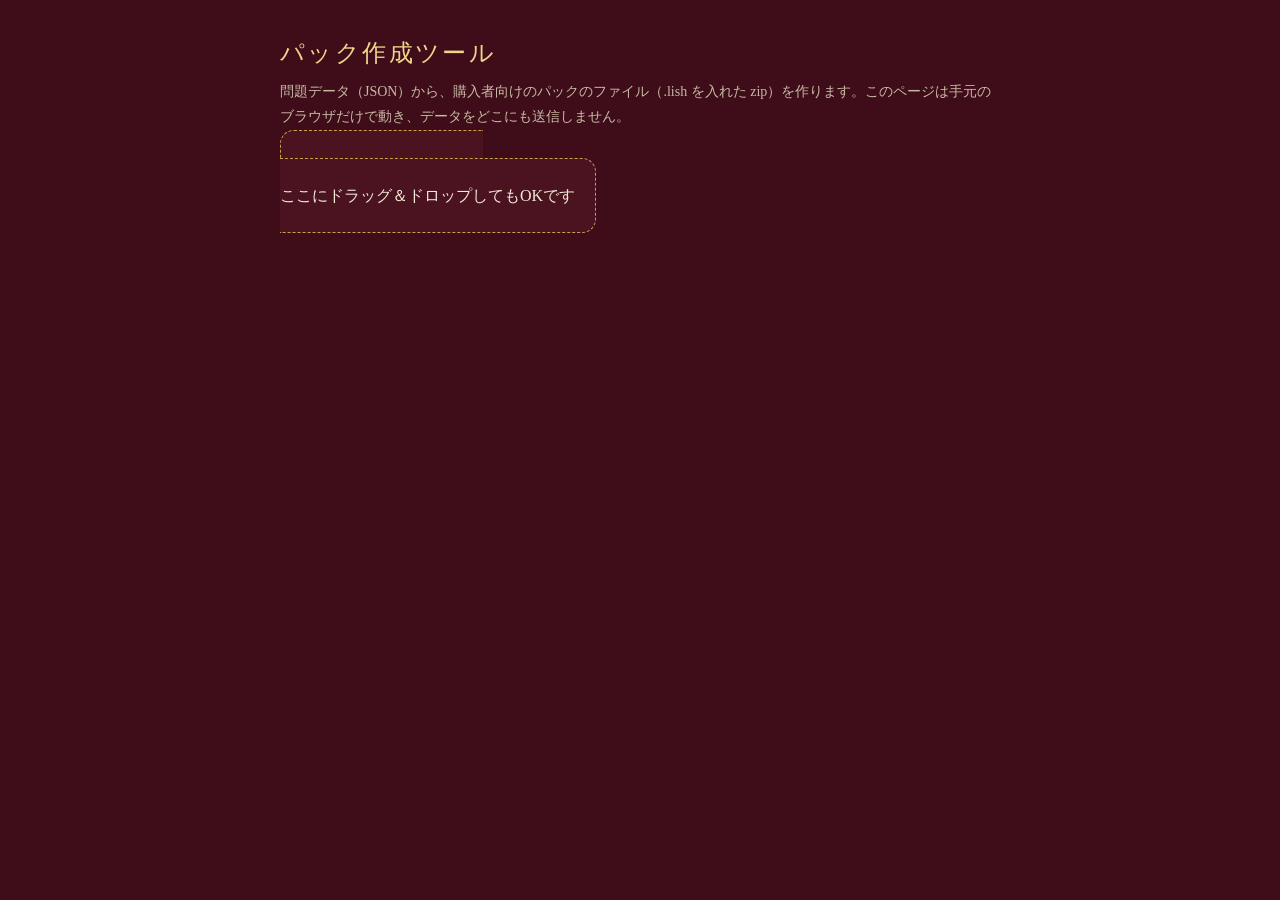
<file: pack-maker.html>
<!DOCTYPE html>
<html lang="ja">
<head>
<meta charset="utf-8">
<meta name="viewport" content="width=device-width, initial-scale=1">
<meta name="robots" content="noindex">
<title>パック作成ツール｜近似値の金獅子</title>
<style>
  :root { --bg: #3E0D19; --panel: #4b1220; --ivory: #F2E9D6; --dim: #c9b9a4; --gold: #C9A04A; --gold-l: #EFD58A; --ok: #9fd39a; --ng: #ff9b8a; }
  * { box-sizing: border-box; }
  body { margin: 0; min-height: 100vh; background: var(--bg); color: var(--ivory); font-family: "Hiragino Mincho ProN", "Yu Mincho", serif; line-height: 1.8; }
  main { max-width: 760px; margin: 0 auto; padding: 32px 20px 60px; }
  h1 { margin: 0 0 4px; color: var(--gold-l); font-weight: 400; letter-spacing: .1em; font-size: 24px; }
  .lead { color: var(--dim); margin: 0 0 24px; font-size: 14px; }
  .drop { border: 1px dashed var(--gold); border-radius: 14px; padding: 28px 20px; text-align: center; background: var(--panel); cursor: pointer; }
  .drop.is-over { background: #5a1626; }
  .drop input { display: none; }
  .drop b { color: var(--gold-l); font-weight: 400; }
  section { margin-top: 24px; }
  h2 { font-size: 17px; font-weight: 400; color: var(--gold-l); border-bottom: 1px solid rgba(201,160,74,.4); padding-bottom: 4px; }
  table { width: 100%; border-collapse: collapse; font-size: 14px; }
  td, th { padding: 6px 8px; border-bottom: 1px solid rgba(201,160,74,.2); text-align: left; font-weight: 400; }
  th { color: var(--dim); width: 34%; }
  ul { margin: 0; padding-left: 1.3em; font-size: 14px; }
  .ok { color: var(--ok); } .ng { color: var(--ng); }
  button { margin-top: 18px; padding: 12px 28px; border: 0; border-radius: 999px; background: linear-gradient(180deg, var(--gold-l), var(--gold)); color: var(--bg); font: inherit; font-size: 16px; cursor: pointer; }
  button:disabled { opacity: .4; cursor: not-allowed; }
  .note { color: var(--dim); font-size: 13px; margin-top: 10px; }
  [hidden] { display: none !important; }
</style>
</head>
<body>
<main>
  <h1>パック作成ツール</h1>
  <p class="lead">問題データ（JSON）から、購入者向けのパックのファイル（.lish を入れた zip）を作ります。このページは手元のブラウザだけで動き、データをどこにも送信しません。</p>

  <label class="drop" id="drop">
    <input type="file" id="file" accept=".json,application/json">
    <b>問題データのJSONを選ぶ</b><br>ここにドラッグ＆ドロップしてもOKです
  </label>

  <section id="result" hidden>
    <h2>パックの内容</h2>
    <table id="summary"></table>
    <h2>チェック結果</h2>
    <ul id="checks"></ul>
    <button id="download" disabled>パックの zip をダウンロード</button>
    <p class="note" id="dl-note"></p>
  </section>
</main>

<script>
'use strict';
/* アプリ（js/app.js）の decodeLish と対になる変換。ここを変えたらアプリ側も合わせて変える */
const ROUNDS = 5;
const LISH_KEY = new TextEncoder().encode("lion's share");
const lishMask = (i) => LISH_KEY[i % LISH_KEY.length] ^ ((i * 131 + 7) & 0xff);
function fnv1a(bytes) {
  let h = 0x811c9dc5;
  for (let i = 0; i < bytes.length; i++) { h ^= bytes[i]; h = Math.imul(h, 0x01000193) >>> 0; }
  return h.toString(16).padStart(8, '0');
}
function encodeLish(obj) {
  const raw = new TextEncoder().encode(JSON.stringify(obj));
  let bin = '';
  for (let i = 0; i < raw.length; i++) bin += String.fromCharCode(raw[i] ^ lishMask(i));
  const b64 = btoa(bin).match(/.{1,76}/g).join('\n');
  return `LISH1 ${fnv1a(raw)}\n${b64}\n`;
}

const $ = (s) => document.querySelector(s);
const esc = (s) => String(s).replace(/[&<>"']/g, (c) => ({ '&': '&amp;', '<': '&lt;', '>': '&gt;', '"': '&quot;', "'": '&#39;' }[c]));
let pack = null;

function check(p) {
  const errors = [], warns = [], oks = [];
  if (!p.pack) errors.push('パックID（pack）がありません');
  if (!p.version) errors.push('データの版（version）がありません');
  if (!p.packName) warns.push('パックの名前（packName）がありません。画面にはパックIDが表示されます');
  if (!Array.isArray(p.questions) || !p.questions.length) { errors.push('問題（questions）がありません'); return { errors, warns, oks }; }
  if (!Array.isArray(p.rounds) || p.rounds.length !== ROUNDS) errors.push(`ラウンドの枠（rounds）は${ROUNDS}つ必要です`);

  const ids = new Set();
  p.questions.forEach((q, i) => {
    const where = q && q.id ? q.id : `${i + 1}問目`;
    if (!q.id) errors.push(`${where}：id がありません`);
    else if (ids.has(q.id)) errors.push(`${where}：id が重複しています`);
    else ids.add(q.id);
    if (q.id && p.pack && !q.id.startsWith(p.pack + '-')) warns.push(`${where}：id がパックID「${p.pack}-」で始まっていません`);
    if (typeof q.question !== 'string' || !q.question) errors.push(`${where}：問題文（question）がありません`);
    if (!Number.isSafeInteger(q.answer) || q.answer < 0) errors.push(`${where}：正解（answer）が自然数ではありません（引用符で囲んでいないか確認）`);
    if (typeof q.unit !== 'string') errors.push(`${where}：単位（unit）がありません（なければ ""）`);
  });

  if (Array.isArray(p.rounds) && p.rounds.length) {
    const byGrade = p.rounds.some((r) => r.grades);
    const key = byGrade ? 'grade' : 'type';
    const name = byGrade ? '段階' : '型';
    const have = {};
    p.questions.forEach((q) => { have[q[key]] = (have[q[key]] || 0) + 1; });
    const need = {};
    const totals = p.rounds.map((r) => {
      const t = r[byGrade ? 'grades' : 'types'] || {};
      Object.entries(t).forEach(([k, n]) => { need[k] = (need[k] || 0) + n; });
      return Object.values(t).reduce((a, b) => a + b, 0);
    });
    if (new Set(totals).size !== 1) errors.push(`各ラウンドの枠の合計がそろっていません（${totals.join('・')}）`);
    else oks.push(`各ラウンド ${totals[0]}問ずつ → ${totals[0]}セット`);
    new Set([...Object.keys(have), ...Object.keys(need)]).forEach((k) => {
      const h = have[k] || 0, n = need[k] || 0;
      if (h !== n) errors.push(`${name}「${k}」：問題は${h}問、枠の合計は${n}問で一致していません`);
    });
  }
  if (!errors.length) oks.push(`問題 ${p.questions.length}問、エラーなし`);
  return { errors, warns, oks };
}

function show(p, fileName) {
  pack = p;
  $('#result').hidden = false;
  $('#summary').innerHTML = [
    ['パック', `${esc(p.packName || '')}［${esc(p.pack || '')}］`],
    ['データの版', esc(p.version || '')],
    ['問題数', `${(p.questions || []).length}問`],
    ['元のファイル', esc(fileName)],
  ].map(([a, b]) => `<tr><th>${a}</th><td>${b}</td></tr>`).join('');
  const { errors, warns, oks } = check(p);
  $('#checks').innerHTML =
    errors.map((t) => `<li class="ng">✕ ${esc(t)}</li>`).join('') +
    warns.map((t) => `<li>△ ${esc(t)}</li>`).join('') +
    oks.map((t) => `<li class="ok">○ ${esc(t)}</li>`).join('');
  $('#download').disabled = errors.length > 0;
  $('#dl-note').textContent = errors.length ? 'エラーを直してから、もう一度選んでください。' : `kinjishi_${p.pack}.zip（中に kinjishi_${p.pack}.lish と README.txt）として保存されます。BOOTH にはこの zip を登録してください。`;
}

async function readFile(file) {
  try {
    show(JSON.parse(await file.text()), file.name);
  } catch (err) {
    $('#result').hidden = false;
    $('#summary').innerHTML = '';
    $('#checks').innerHTML = `<li class="ng">✕ JSON として読み込めませんでした（カンマや括弧の抜けがないか確認）：${esc(err.message)}</li>`;
    $('#download').disabled = true;
    $('#dl-note').textContent = '';
  }
}

$('#file').addEventListener('change', (e) => e.target.files[0] && readFile(e.target.files[0]));
const drop = $('#drop');
drop.addEventListener('dragover', (e) => { e.preventDefault(); drop.classList.add('is-over'); });
drop.addEventListener('dragleave', () => drop.classList.remove('is-over'));
drop.addEventListener('drop', (e) => { e.preventDefault(); drop.classList.remove('is-over'); if (e.dataTransfer.files[0]) readFile(e.dataTransfer.files[0]); });

/* 無圧縮の zip を作る（アプリの readPackFile と対になる） */
const CRC_TABLE = (() => {
  const t = new Uint32Array(256);
  for (let n = 0; n < 256; n++) { let c = n; for (let k = 0; k < 8; k++) c = c & 1 ? 0xedb88320 ^ (c >>> 1) : c >>> 1; t[n] = c >>> 0; }
  return t;
})();
function crc32(b) { let c = 0xffffffff; for (let i = 0; i < b.length; i++) c = CRC_TABLE[(c ^ b[i]) & 0xff] ^ (c >>> 8); return (c ^ 0xffffffff) >>> 0; }
function makeZip(files) {
  const enc = new TextEncoder();
  const parts = [], central = [];
  let offset = 0;
  const now = new Date();
  const time = (now.getHours() << 11) | (now.getMinutes() << 5) | (now.getSeconds() >> 1);
  const date = ((now.getFullYear() - 1980) << 9) | ((now.getMonth() + 1) << 5) | now.getDate();
  files.forEach(({ name, data }) => {
    const nameB = enc.encode(name);
    const body = typeof data === 'string' ? enc.encode(data) : data;
    const crc = crc32(body);
    const head = new DataView(new ArrayBuffer(30));
    head.setUint32(0, 0x04034b50, true); head.setUint16(4, 20, true); head.setUint16(6, 0x0800, true);
    head.setUint16(8, 0, true); head.setUint16(10, time, true); head.setUint16(12, date, true);
    head.setUint32(14, crc, true); head.setUint32(18, body.length, true); head.setUint32(22, body.length, true);
    head.setUint16(26, nameB.length, true); head.setUint16(28, 0, true);
    parts.push(new Uint8Array(head.buffer), nameB, body);
    const cd = new DataView(new ArrayBuffer(46));
    cd.setUint32(0, 0x02014b50, true); cd.setUint16(4, 20, true); cd.setUint16(6, 20, true); cd.setUint16(8, 0x0800, true);
    cd.setUint16(10, 0, true); cd.setUint16(12, time, true); cd.setUint16(14, date, true);
    cd.setUint32(16, crc, true); cd.setUint32(20, body.length, true); cd.setUint32(24, body.length, true);
    cd.setUint16(28, nameB.length, true); cd.setUint32(42, offset, true);
    central.push(new Uint8Array(cd.buffer), nameB);
    offset += 30 + nameB.length + body.length;
  });
  const cdSize = central.reduce((s, b) => s + b.length, 0);
  const end = new DataView(new ArrayBuffer(22));
  end.setUint32(0, 0x06054b50, true); end.setUint16(8, files.length, true); end.setUint16(10, files.length, true);
  end.setUint32(12, cdSize, true); end.setUint32(16, offset, true);
  return new Blob([...parts, ...central, new Uint8Array(end.buffer)], { type: 'application/zip' });
}
function readme(p) {
  const name = `${p.packName || p.pack}［${p.pack}］`;
  return [
    `『近似値の金獅子』問題パック　${name}`,
    '',
    'このパックは、補助アプリに読み込んで遊びます。',
    '',
    '1. 補助アプリを開き、「ゲーム開始」→「＋ パックを読み込む」を押します。',
    '2. ダウンロードした zip ファイルを、そのまま選んでください（解凍しなくても読み込めます）。',
    `   解凍した場合は、中の kinjishi_${p.pack}.lish を選んでください。`,
    `3. 「${name}を読み込みました」と表示されれば完了です。`,
    '',
    '.lish ファイルは、うっかり開いても正解が見えないように変換してあります。',
    '直接開いても読めませんが、壊れているわけではありません。',
    '',
    `データの版：${p.version || ''}`,
    '',
  ].join('\r\n');
}

$('#download').addEventListener('click', () => {
  if (!pack) return;
  const blob = makeZip([
    { name: `kinjishi_${pack.pack}.lish`, data: encodeLish(pack) },
    { name: 'README.txt', data: '\ufeff' + readme(pack) },
  ]);
  const a = document.createElement('a');
  a.href = URL.createObjectURL(blob);
  a.download = `kinjishi_${pack.pack}.zip`;
  a.click();
  setTimeout(() => URL.revokeObjectURL(a.href), 1000);
});
</script>
</body>
</html>
</file>
